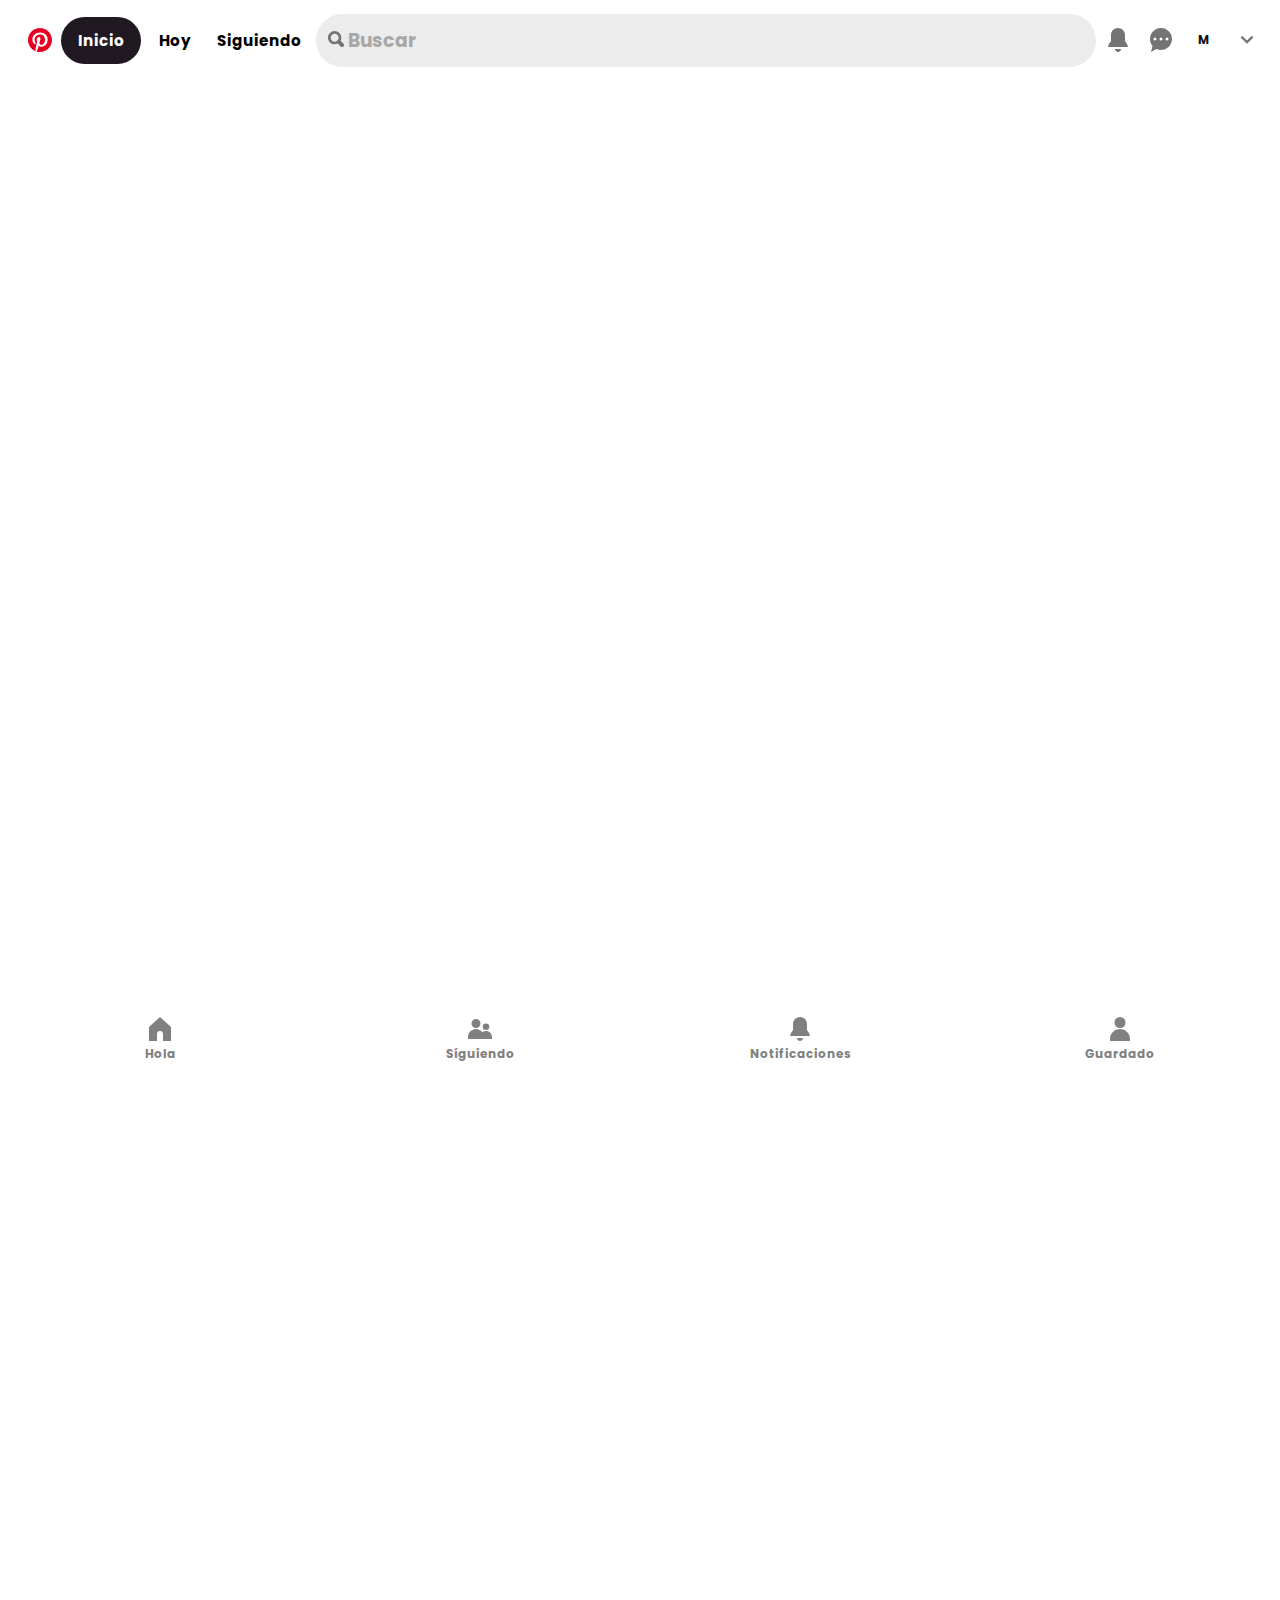
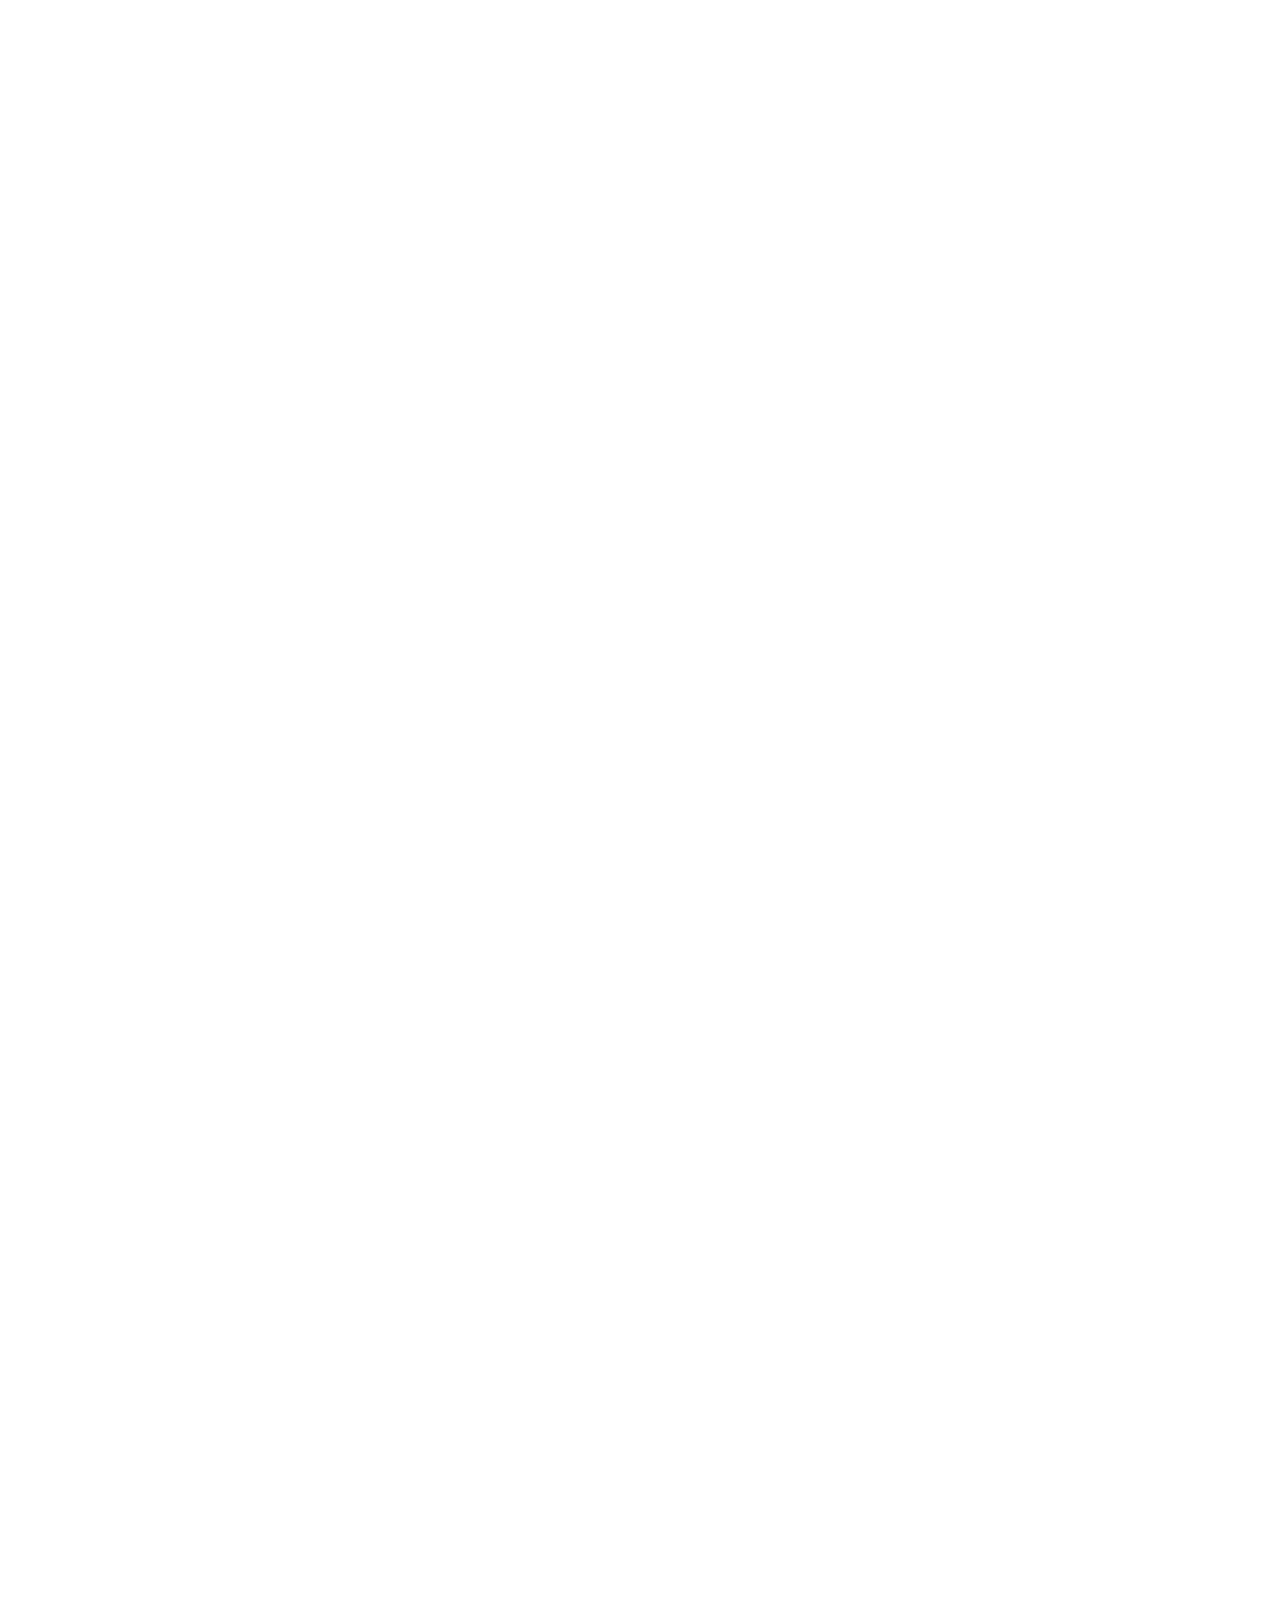
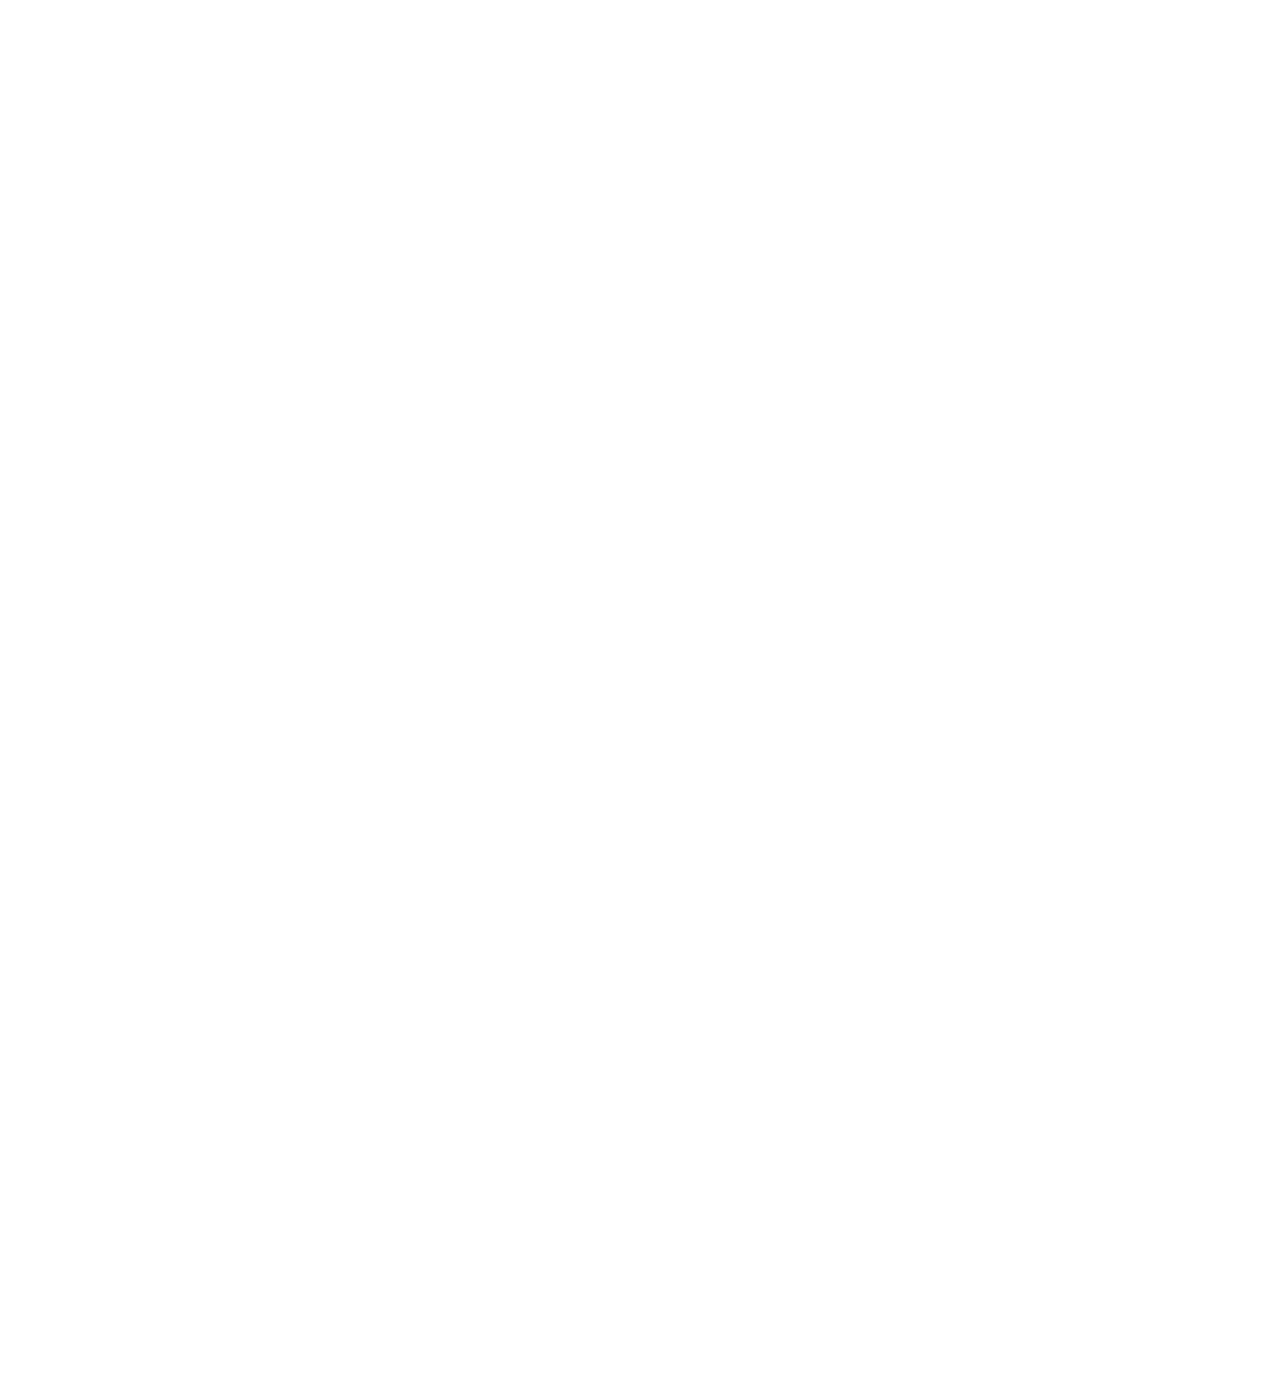
<file: index.html>
<!DOCTYPE html>
<html lang="en">

<head>
    <meta charset="UTF-8">
    <meta name="viewport" content="width=device-width, initial-scale=1.0">
    <title>Pinterest</title>
    <link href="https://fonts.googleapis.com/css2?family=Poppins:wght@300;500&display=swap" rel="stylesheet">
    <link rel="stylesheet" href="css/style.css">
    <link rel="stylesheet" href="css/barra.css">
    <link rel="stylesheet" href="css/mediaQueries.css">
    <link rel="stylesheet" href="css/footer.css">
</head>

<body>

    <div class="barra" id="navbar">
       
            <div class="icono pint-sm">
                <h3><svg class="pinterest" height="24" width="24" viewBox="0 0 24 24" aria-hidden="true" aria-label=""
                        role="img">
                        <path
                            d="M0 12c0 5.123 3.211 9.497 7.73 11.218-.11-.937-.227-2.482.025-3.566.217-.932 1.401-5.938 1.401-5.938s-.357-.715-.357-1.774c0-1.66.962-2.9 2.161-2.9 1.02 0 1.512.765 1.512 1.682 0 1.025-.653 2.557-.99 3.978-.281 1.189.597 2.159 1.769 2.159 2.123 0 3.756-2.239 3.756-5.471 0-2.861-2.056-4.86-4.991-4.86-3.398 0-5.393 2.549-5.393 5.184 0 1.027.395 2.127.889 2.726a.36.36 0 0 1 .083.343c-.091.378-.293 1.189-.332 1.355-.053.218-.173.265-.4.159-1.492-.694-2.424-2.875-2.424-4.627 0-3.769 2.737-7.229 7.892-7.229 4.144 0 7.365 2.953 7.365 6.899 0 4.117-2.595 7.431-6.199 7.431-1.211 0-2.348-.63-2.738-1.373 0 0-.599 2.282-.744 2.84-.282 1.084-1.064 2.456-1.549 3.235C9.584 23.815 10.77 24 12 24c6.627 0 12-5.373 12-12S18.627 0 12 0 0 5.373 0 12">
                        </path>
                    </svg></h3>
            </div>
            <div class="titulo1">
                <div class=" inicio">
                    <h3>Inicio <svg class="iconoDesple" height="12" width="12" viewBox="0 0 24 24" aria-hidden="true" aria-label=""
                        role="img">
                        <path
                            d="M12 19.5L.66 8.29c-.88-.86-.88-2.27 0-3.14.88-.87 2.3-.87 3.18 0L12 13.21l8.16-8.06c.88-.87 2.3-.87 3.18 0 .88.87.88 2.28 0 3.14L12 19.5z">
                        </path>
                    </svg></h3>
                </div>
            </div>
            <div class="titulo2">
                <div class="btn">
                    <h3>Hoy</h3>
                </div>
            </div>
            <div class="titulo3">
                <div class="btn">
                    <h3>Siguiendo</h3>
                </div>
    
            </div>
            <div class="buscador">
                <h3> <svg class="" height="16" width="16" viewBox="0 0 24 24" aria-label="Ícono de búsqueda" role="img">
                        <path
                            d="M10 16c-3.31 0-6-2.69-6-6s2.69-6 6-6 6 2.69 6 6-2.69 6-6 6m13.12 2.88l-4.26-4.26A9.842 9.842 0 0 0 20 10c0-5.52-4.48-10-10-10S0 4.48 0 10s4.48 10 10 10c1.67 0 3.24-.41 4.62-1.14l4.26 4.26a3 3 0 0 0 4.24 0 3 3 0 0 0 0-4.24">
                        </path>
                    </svg>
                    Buscar</h3>
    
            </div>
            <div class="icono pint-sm">
                <h3><svg class="gUZ B9u U9O kVc" height="24" width="24" viewBox="0 0 24 24" aria-hidden="true" aria-label=""
                        role="img">
                        <path
                            d="M12 24c-1.66 0-3-1.34-3-3h6c0 1.66-1.34 3-3 3zm7-10.83c1.58 1.52 2.67 3.55 3 5.83H2c.33-2.28 1.42-4.31 3-5.83V7c0-3.87 3.13-7 7-7s7 3.13 7 7v6.17z">
                        </path>
                    </svg></h3>
            </div>
            <div class="icono add">
                <h3><svg class="gUZ B9u U9O kVc" height="24" width="24" viewBox="0 0 24 24" aria-hidden="true" aria-label="" role="img"><path d="M22 10h-8V2a2 2 0 0 0-4 0v8H2a2 2 0 0 0 0 4h8v8a2 2 0 0 0 4 0v-8h8a2 2 0 0 0 0-4"></path></svg></h3>
            </div>
            <div class="icono ">
                <h3><svg class="Hn_ gUZ B9u U9O kVc" height="24" width="24" viewBox="0 0 24 24" aria-hidden="true"
                        aria-label="" role="img">
                        <path
                            d="M18 12.5a1.5 1.5 0 1 1 .001-3.001A1.5 1.5 0 0 1 18 12.5m-6 0a1.5 1.5 0 1 1 .001-3.001A1.5 1.5 0 0 1 12 12.5m-6 0a1.5 1.5 0 1 1 .001-3.001A1.5 1.5 0 0 1 6 12.5M12 0C5.925 0 1 4.925 1 11c0 2.653.94 5.086 2.504 6.986L2 24l5.336-3.049A10.93 10.93 0 0 0 12 22c6.075 0 11-4.925 11-11S18.075 0 12 0">
                        </path>
                    </svg></h3>
            </div>
            <div class="icono pint-sm">
                <h3><svg width="100%" viewBox="-50 -50 100 100" version="1.1" preserveAspectRatio="xMidYMid meet"
                        xmlns="http://www.w3.org/2000/svg">
                        <title>Mauricio Guerrero</title><text font-size="40px" fill="#111" dy="0.35em" text-anchor="middle"
                            class="dyH iFc mWe">M</text>
                    </svg></h3>
            </div>
            <div class="icono pint-sm">
                <h3><svg class="gUZ B9u U9O kVc" height="12" width="12" viewBox="0 0 24 24" aria-hidden="true" aria-label=""
                        role="img">
                        <path
                            d="M12 19.5L.66 8.29c-.88-.86-.88-2.27 0-3.14.88-.87 2.3-.87 3.18 0L12 13.21l8.16-8.06c.88-.87 2.3-.87 3.18 0 .88.87.88 2.28 0 3.14L12 19.5z">
                        </path>
                    </svg></h3>
            </div>
       
        <div class="contenedorbarrainf">
            <div class="categorias">
                <h1 class="blackBtn">Para ti</h1>
                <h1>Hoy</h1>
                <h1>Logos</h1>
                <h1>Páginas web</h1>
                <h1>Vectores</h1>
                <!-- <h1>Iconos</h1>
                <h1>Paisajes</h1>
                <h1>Perros</h1> -->
                
            </div>
        </div>

    </div>

  
    <div class="footer" id="footer">
        <div class="tab">
            <div class="contTab">
                <svg class="gUZ pBj" height="24" width="24" viewBox="0 0 24 24" aria-label="Inicio" role="img"><path d="M12 0L1 10v14h8v-7a3 3 0 116 0v7h8V10z"></path></svg>
                <h4>Hola</h4>
            </div>
        </div>
        <div class="tab">
            <div class="contTab">
                <svg class="gUZ B9u" height="24" width="24" viewBox="0 0 24 24" aria-label="Siguiendo" role="img"><path d="M8 11a4.5 4.5 0 1 1 0-9 4.5 4.5 0 0 1 0 9zm10 3c3.314 0 6 2.713 6 6.061V22H0v-1.919C0 15.618 3.582 12 8 12c2.614 0 4.927 1.272 6.387 3.23A5.927 5.927 0 0 1 18 14zm0-1a3.25 3.25 0 1 1 0-6.5 3.25 3.25 0 0 1 0 6.5z"></path></svg>                <h4>Síguiendo</h4>
            </div>        </div>
        <div class="tab">
            <div class="contTab">
                <svg class="gUZ B9u" height="24" width="24" viewBox="0 0 24 24" aria-label="Noticias y notificaciones" role="img"><path d="M12 24c-1.66 0-3-1.34-3-3h6c0 1.66-1.34 3-3 3zm7-10.83c1.58 1.52 2.67 3.55 3 5.83H2c.33-2.28 1.42-4.31 3-5.83V7c0-3.87 3.13-7 7-7s7 3.13 7 7v6.17z"></path></svg>                <h4>Notificaciones<h4>
            </div>        </div>
        <div class="tab">
            <div class="contTab">
                <svg class="gUZ B9u" height="24" width="24" viewBox="0 0 24 24" aria-label="Mi perfil" role="img"><path d="M12 12c5.523 0 10 4.477 10 10v2H2v-2c0-5.523 4.477-10 10-10zm0-1a5.5 5.5 0 1 1 0-11 5.5 5.5 0 1 1 0 11z"></path></svg>                <h4>Guardado</h4>
            </div>        </div>
    </div>





    <div class="container" id="cont">

        
    </div>


   


    <script src="js/code.js"></script>

</body>

</html>
</file>
<file: css/style.css>
#navbar{
    transition: top 0.3s;
}

h2,h3,h5,p{
    font-family: 'Poppins', sans-serif;
}

h6{
    font-family: 'Poppins', sans-serif;
}

body{
    margin: 0;
    padding: 0;
    background-color: rgb(255, 255, 255);
}

.container{
    width: 95%;
    margin: 90px auto;
    columns: 5;
    column-gap: 10px;
}

.container .box{
    width: 100%;
    margin: 0 0 10px;
    /* padding: 10px; */
    background-color: #fff;
    overflow:hidden;
    background-repeat: no-repeat;
    background-size: cover;
    break-inside: avoid;
    border-radius: 20px;


}

.boxCont{
    z-index: -1 !important;
    width: 100%;
    height: 100%;
    display: flex;
    flex-direction: column;
    justify-content: space-between;

    background-color: rgba(0, 0, 0, 0.301);
    opacity: 0;
    transition: all .35s ease;
}

.boxCont:hover{
    transition: all .35s ease;
    opacity: 1;
    z-index: -1 !important;
}
.container .box img{
    max-width: 100%;
    height: 100%;
}

.textIzqSave{
    display: grid;
    grid-template-columns: 75% 25%;
}


h1,h4{
    font-family: 'Poppins', sans-serif;
}

p{
    font-family: 'PoppinsSemi', sans-serif;
    
}

.btnGuardar{
    position: relative;
    display: grid;
    grid-template-columns: 50% 15% 35%;
    background-color: rgb(255, 255, 255);
    width: 90%;
    height: 44px;
    margin: 10px auto;
    border-radius: 10px;
}

.subBtnGuardar{
    
    background-color: rgb(230, 0, 35);
    width: 100%;
    height: 100%;
    border-radius: 0px 10px 10px 0px;
    
    
}

.infBtnGuardar{
    
    width: 90%;
    height: 50px;
    margin: 10px auto;
    border-radius: 10px;

    display: grid;
    grid-template-columns: 70% 15% 15% ;
}

.btnc1{
    width: 100%;
    height: 100%;
    /* background-color: yellow; */
}

.btnc2{
    width: 100%;
    height: 100%;
    /* background-color: rgb(0, 255, 170); */
}


.btnc3{
    width: 100%;
    height: 100%;
    /* background-color: rgb(96, 34, 212); */
}


.miniBtn{
    width: 30px;
    height: 30px;
    border-radius: 100px;
    background-color: white;
}

.largeBtn{
    padding-left: 10px;
    width: 90%;
    height: 33px;
    border-radius: 100px;
    background-color: white;
}

.largeBtn svg{
    padding-right: 8px;
}

.box svg, .box{
    fill:  #211922 !important;
    color: #211922 !important;
}

.centrarPositions{
    position: absolute;
    text-align: center;
   
    /* left: 50%;
    transform: translateX( -50%); */
}

.titGuardar{
    font-size: 11px !important;
    color: white;
}


.centrarConFlex{
    display: flex;
    align-items: center;
    justify-content: center;
}

.centrarConFlexLEft{
    display: flex;
    align-items: center;
    
}

.sinespacio{
    margin: 0;
    padding: 0;
    border: 0;
}


.marginleft{
    margin-left: 10px;
}





/* @media(max-width: 1000px){
    body{
        background-color: yellow;
    }
}

@media(max-width: 500px){
    body{
        background-color: rgb(255, 0, 0);
    }
} */
</file>
<file: css/barra.css>
.categorias h1{
    padding: 8px;
    border-radius: 50px;
    margin: 0;
    display: inline-block;
    font-size: 12px;
    /* background-color: gray; */
    /* margin: 10px auto; */
    overflow:hidden !important;
}
.blackBtn{
    background-color: black ;
    color: white;
}

.categorias {
    display: flex !important;
    align-items: center !important;
   
    flex-wrap: nowrap !important;
    justify-content: center !important;
    margin-left: 5px;
    text-overflow: clip;
    overflow:hidden !important;
    /* overflow-y: auto !important; */
}
.contenedorbarrainf{
    display: none;
    position: absolute;
    top: 99%;
    background-color: white;
    /* border: black solid 2px; */
    height: 40px;
    width: 100%;
    overflow:hidden !important;
    /* overflow-y: auto; */
}
.barra{
    z-index: 1000 !important;
    display: block;
    display: flex;
    align-items: center;
    justify-content: center;
    width: 100%;
    height: 80px;
    background-color: rgb(255, 255, 255);
    position: fixed;
    top: 0;
}

/* .contenedorbarrasup{
    display: flex;
    align-items: center;
    justify-content: center;
    width: 100%;
    height: 80px;
    border: yellow solid 1px;
    position: fixed;
    top: 0;
} */


.titulo1,.titulo2,.titulo3, .buscador, .icono{
    display: inline-block;
    padding: 0;
    margin: 0 3px;
    border: 0;
}
/* .btn{
    background-color: cadetblue;
    border-radius: 100px;
    width: 90%;

} */
.titulo1,.titulo2,.titulo3{
    font-size: 13px;
    text-align: center;
}

.icono.add{
    display: none !important;
}
.titulo1{
   width: 80px !important;
    max-width: 80px !important;
    /* border: brown solid 1px;  */
   
}
.iconoDesple{
    display: none ;
}
.titulo2{
    width: 56px;
    /* border: rgb(86, 190, 25) solid 1px;  */
    
}

.titulo3{
    width: 100px;
    /* border: rgb(255, 0, 0) solid 1px;  */
    
}

.buscador{
    transition:  all .3s ease;
    width: 60%;  
    /* width: 10%;   */
    /* border: chartreuse solid 1px;  */
    margin-left: 10px;
   
}
.inicio > h3{
    background-color: #211922 !important;
    padding: 12px 4px;
    border-radius: 100px;
    color: white;
}
.icono{   
     display: flex;
    align-items: center;
    justify-content: center;
    width: 30px;  
    margin-left: 10px;
    /* border: black solid 1px;  */
}
.buscador > h3{
    background-color: rgb(236, 236, 236);
    border-radius: 100px;
    width: 100%;
    position: relative;
    left: 50%;
    transform: translateX(-50%);
    padding: 12px 0px 12px 12px;
    color: rgb(168, 167, 167);
    transition: all .3s ease;
}

.titulo3>h3{
    /* background-color: rgb(170, 170, 170); */
    border-radius: 100px;
    width: 90%;
    position: relative;
    left: 50%;
    transform: translateX(-50%);
    padding: 12px 2px;
    color: #211922;
    transition: all .3s ease;
}

.btn>h3:hover{
    background-color: rgb(236, 236, 236);
    border-radius: 100px;
   

    padding: 12px 2px;
    cursor: pointer;
}
.buscador>h3:hover{
    background-color: rgb(223, 222, 222);
    border-radius: 100px;
   

    
    cursor: pointer;
}


svg{
    fill: rgb(116, 116, 116);
}
/* 
    8
    titulo 3
    buscador 1 30%
    icono 4

*/
h3{
    position: relative;
}


.icono > h3>svg{
    /* position: relative;
    top: 0px;
    transform: translateY(-50%); */
    
}
.icono > h3{
    display: flex;
    align-items: center;
    justify-content: center;
    /* width: 10px; */
    /* height: 10px; */
    /* border: yellow solid 1px; */
    /* position: relative;
    top: 4px; */
    
}
.icono>h3:hover{
    background-color: rgb(236, 236, 236);
    border-radius: 100%;

    padding: 10px;
    
    cursor: pointer;
}
.pinterest{
    fill: rgb(230, 0, 35);
}


.categorias{
    display: block !important;
    width: 100%;
}

body::-webkit-scrollbar{
    width: 10px !important;
    background-color: none !important;
}

body::-webkit-scrollbar-thumb{
    width: 7px !important;
    background-color: rgb(94, 94, 94) !important;
    border-radius: 3px;
    border-right: white solid 2px;
    border-left: white solid 2px;
    transition: all .3s ease;
}
</file>
<file: css/mediaQueries.css>
@media(max-width: 1200px){
    body{
        /* background-color: yellow; */
    }
    .buscador{
        width: 50%;  
        transition: all .3s ease;
    }
    .container{
        columns: 4;
        transition: all .3s ease;
    }    #footer{
        top: 120%
    }

 
}
@media(max-width: 800px){
    body{
        /* background-color: rgb(255, 115, 0); */
    }
    .titulo2, .titulo3{
        display: none;
        transition: all .3s ease;

    }
    .buscador{
        width: 60%;  
        transition: all .3s ease;

       
    }
    .container{
        columns: 3;
        transition: all .3s ease;
    }

    .iconoDesple{
        display: unset;
        transition: all .3s ease;

    }

    .titulo1{
        width: 100px !important;
         max-width: 100px !important;
         /* border: brown solid 1px; */
         margin-right: auto; 
         transition: all .3s ease;

     }
     #footer{
        top: 120%
    }
 

}

@media(max-width: 600px){
    body{
        /* background-color: rgb(255, 0, 0); */
     
    }
    .buscador{
        display: none; 
        transition: all .3s ease;
    }
    .container{
        columns: 2;
        transition: all .3s ease;
    }
    #footer{
        top: 100%
    }

  
}
@media(max-width: 550px){
    body{
        /* background-color: rgb(255, 0, 0); */
     
    }
    .buscador{
        display: unset; 
        transition: all .3s ease;
        width: 100%;
    }
    .container{
        columns: 2;
        transition: all .3s ease;
    }
    #footer{
        top: 100%
    }
    .titulo1{
        display: none; 
        transition: all .3s ease;
    }
    .icono.pint-sm{
        display: none; 
        transition: all .3s ease;
    }
    .icono.add{
        display: unset !important;
    }
    .contenedorbarrainf{
        display: unset;
    }
    .container{
        margin: 150px auto;
    }
  
}



/* @media (max-width: 2000px) {
    #footer{
        top: 120%
    }


    
} */
</file>
<file: css/footer.css>
.footer{
    display: grid;
    grid-template-columns: 25% 25% 25% 25%;
    width: 100%;
    height: 80px;
    background-color: rgb(255, 255, 255);
    position: fixed;
    top: 120%;
    transform: translateY(-100%);
    z-index: 100000;
}

#footer{

    transition: all .3s ease;
}

.tab{
    display: flex;
    align-items: center;
    justify-content: center;
}

.tab h4{
    padding: 0;
    margin: 0;
    text-align: center;
    font-family: 'Poppins', sans-serif;
    color: gray;
    font-size: 12px;
}

.tab svg{
    position: relative;
    left: 50%;
    transform: translateX(-50%);
    fill: gray;
}
</file>
